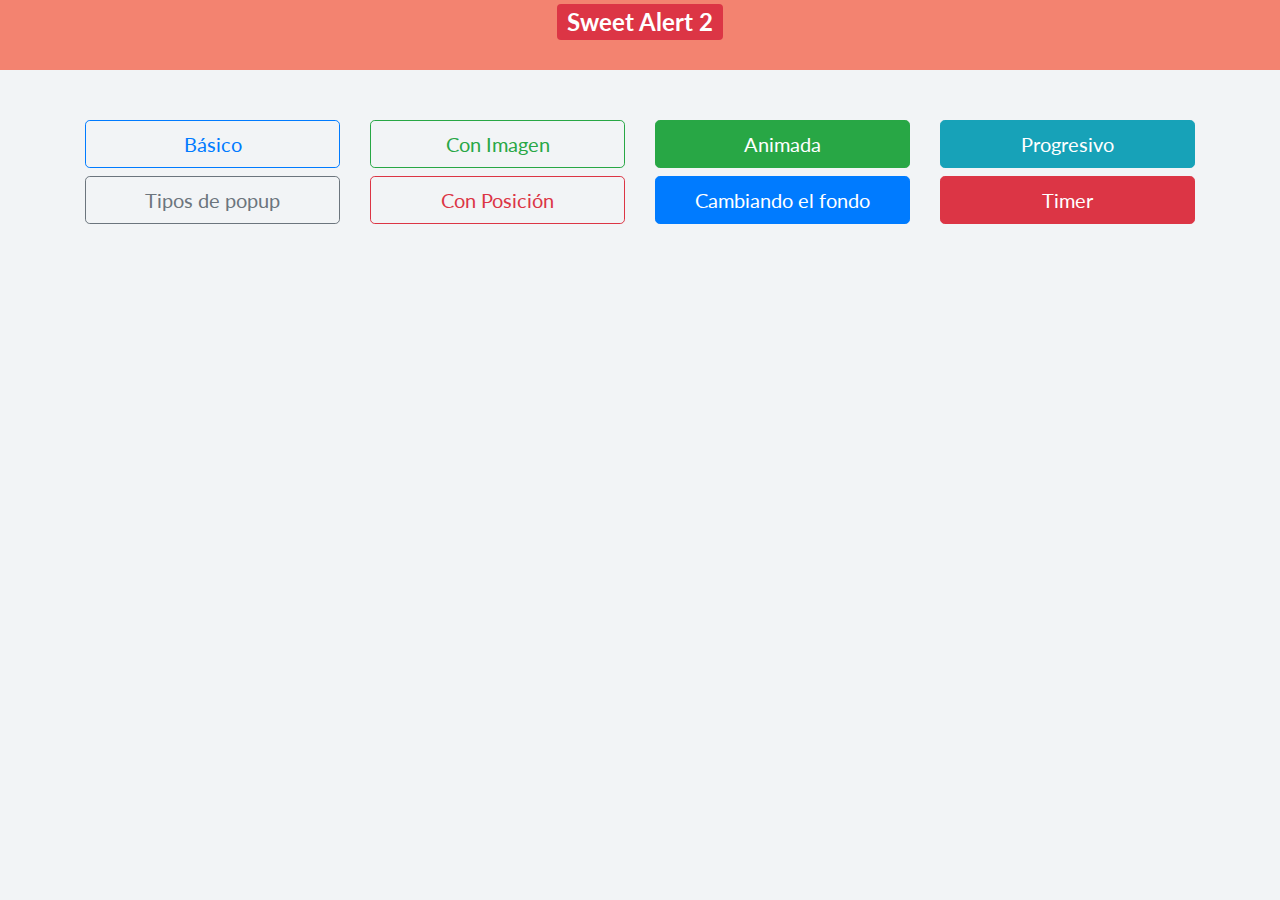
<file: sweetAlert2/index.html>
<!doctype html>
<html lang="en">
  <head>
    <meta charset="utf-8">
    <meta name="viewport" content="width=device-width, initial-scale=1, shrink-to-fit=no">
    <link rel="shortcut icon" href="#" />  
    <!-- Bootstrap CSS -->
    <link rel="stylesheet" href="bootstrap4/css/bootstrap.min.css">	
      
    <link rel="stylesheet" href="plugins/sweetAlert2/sweetalert2.min.css">  
      
    <link rel="stylesheet" href="plugins/animate.css/animate.css">  
	<link rel="stylesheet" href="estilos.css">
    <title>Ejemplos</title>
        
  </head>
  <body>
     <header>
         <h2 class="text-center text-light"><span class="badge badge-danger">Sweet Alert 2</span></h2> 
     </header>    	
      
    <div class="container">
        
<!--        <button id="btn0">alert</button>-->
        
        <div class="row">
        <div class="col-lg-3">
            <button id="btn1" class="btn btn-outline-primary btn-lg btn-block">Básico</button>
            <button id="btn2" class="btn btn-outline-secondary btn-lg btn-block">Tipos de popup</button>      
        </div>

        <div class="col-lg-3">
            <button id="btn3" class="btn btn-outline-success btn-lg btn-block">Con Imagen</button>
            <button id="btn4" class="btn btn-outline-danger btn-lg btn-block">Con Posición</button>      
        </div>

        <div class="col-lg-3">
            <button id="btn5" class="btn btn-success btn-lg btn-block">Animada</button>
            <button id="btn6" class="btn btn-primary btn-lg btn-block">Cambiando el fondo</button>      
        </div>

        <div class="col-lg-3">
            <button id="btn7" class="btn btn-info btn-lg btn-block">Progresivo</button>
            <button id="btn8" class="btn btn-danger btn-lg btn-block">Timer</button>      
        </div>
        </div>
    </div>
      
      
    <script src="jquery/jquery-3.3.1.min.js"></script>	 	
    <script src="popper/popper.min.js"></script>	 	 	
    <script src="bootstrap4/js/bootstrap.min.js"></script>
	  
    <!--    Plugin sweet Alert 2  -->
	<script src="plugins/sweetAlert2/sweetalert2.all.min.js"></script>
      
    <script src="codigo.js"></script> 	  
	
  </body>
</html>
</file>
<file: sweetAlert2/estilos.css>
@import url("https://fonts.googleapis.com/css?family=Lato");
html,
body {
  height: 100%;
  margin: 0;
  font-family: Lato, sans-serif;
  background-color: #f2f4f6;
}
header{
    height: 70px;
    background:#f38370;
    margin-bottom: 50px;
}
</file>
